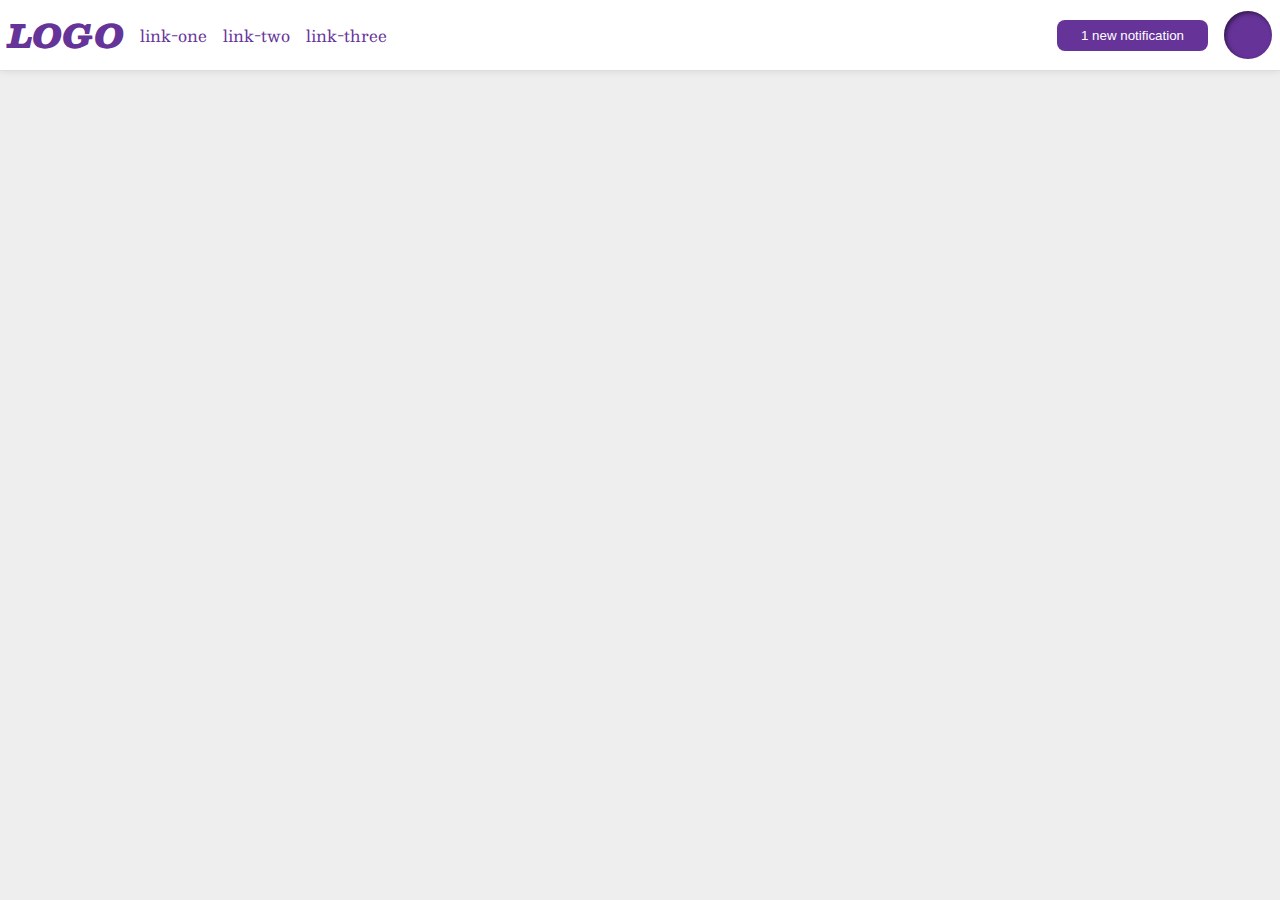
<file: foundations/flex/03-flex-header-2/index.html>
<!DOCTYPE html>
<html lang="en">
  <head>
    <meta charset="UTF-8">
    <meta http-equiv="X-UA-Compatible" content="IE=edge">
    <meta name="viewport" content="width=device-width, initial-scale=1.0">
    <title>Flex Header 2</title>
    <link rel="stylesheet" href="style.css">
  </head>
  <body>
    <div class="header">
      <div class="left-side">
        <div class="logo">
         LOGO
        </div>
          <ul class="links">
          <li><a href="https://google.com">link-one</a></li>
          <li><a href="https://google.com">link-two</a></li>
          <li><a href="https://google.com">link-three</a></li>
        </ul>
      </div>
      <div class="right-side">
        <button class="notifications">
          1 new notification
        </button>
        <div class="profile-image"></div>
      </div>
    </div>
  </body>
</html>
</file>
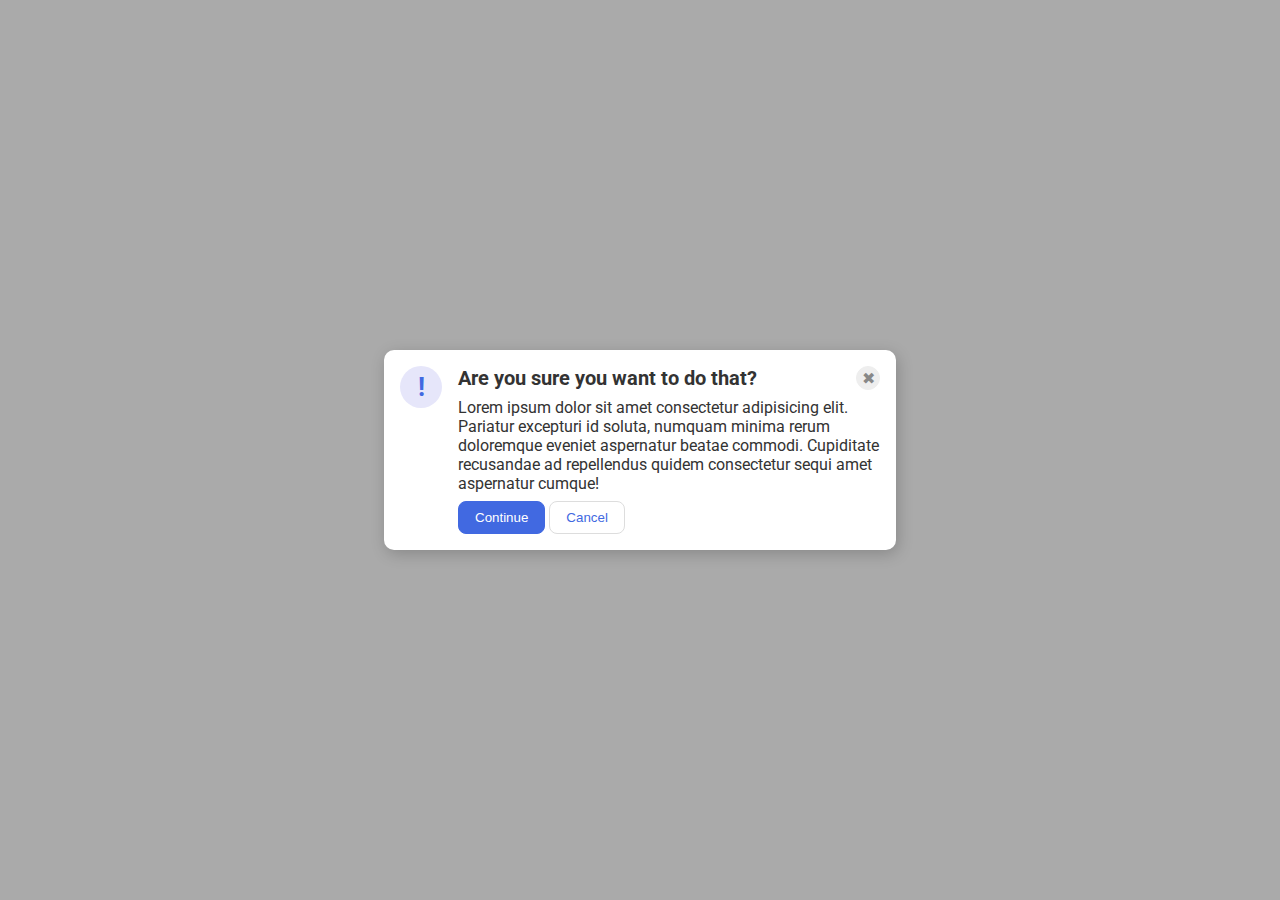
<file: foundations/flex/05-flex-modal/index.html>
<!DOCTYPE html>
<html lang="en">
  <head>
    <meta charset="UTF-8">
    <meta http-equiv="X-UA-Compatible" content="IE=edge">
    <meta name="viewport" content="width=device-width, initial-scale=1.0">
    <link rel="stylesheet" href="style.css">
    <title>Modal</title>
  </head>
  <body>
    <div class="modal">
      <div class="icon">!</div>
      <div class="container">
        
        <div class="header">Are you sure you want to do that?
          <button class="close-button">✖</button>
        </div>
        
        <div class="text">Lorem ipsum dolor sit amet consectetur adipisicing elit. Pariatur excepturi id soluta, numquam minima rerum doloremque eveniet aspernatur beatae commodi. Cupiditate recusandae ad repellendus quidem consectetur sequi amet aspernatur cumque!</div>
        
        <div class="button-container">
          <button class="continue">Continue</button>
          <button class="cancel">Cancel</button>
        </div>

      </div>
    </div>
  </body>
</html>
</file>
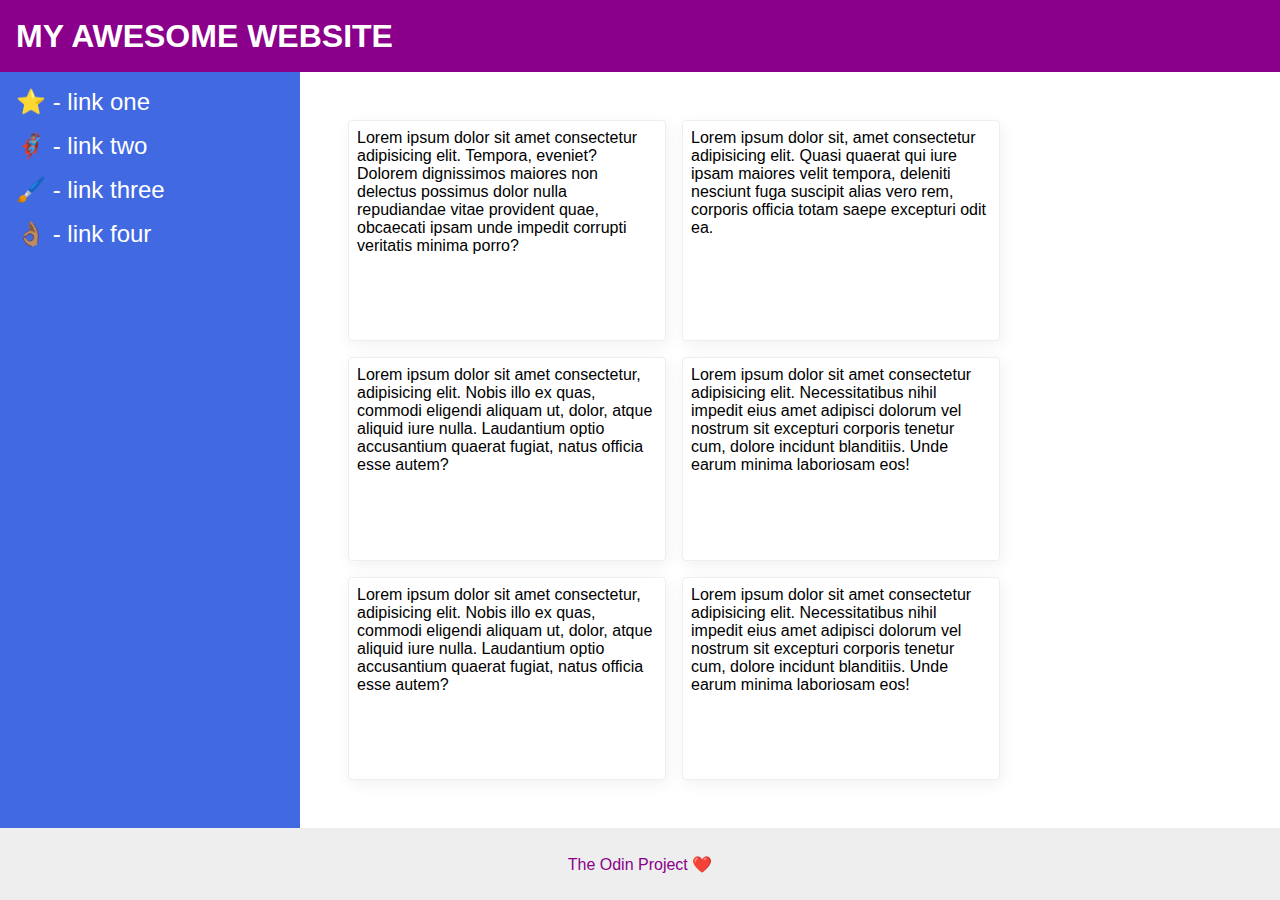
<file: foundations/flex/07-flex-layout-2/index.html>
<!DOCTYPE html>
<html lang="en">
  <head>
    <meta charset="UTF-8">
    <meta http-equiv="X-UA-Compatible" content="IE=edge">
    <meta name="viewport" content="width=device-width, initial-scale=1.0">
    <title>The Holy Grail</title>
    <link rel="stylesheet" href="style.css">
  </head>
  <body>
    <div class="header">
      MY AWESOME WEBSITE
    </div>
    
    <div class="content">
      <div class="sidebar">
        <ul>
          <li><a href="#">⭐ - link one</a></li>
          <li><a href="#">🦸🏽‍♂️ - link two</a></li>
          <li><a href="#">🖌️ - link three</a></li>
          <li><a href="#">👌🏽 - link four</a></li>
        </ul>
      </div>

      <div class="cards">
        <div class="card">Lorem ipsum dolor sit amet consectetur adipisicing elit. Tempora, eveniet? Dolorem dignissimos maiores non delectus possimus dolor nulla repudiandae vitae provident quae, obcaecati ipsam unde impedit corrupti veritatis minima porro?</div>
        <div class="card">Lorem ipsum dolor sit, amet consectetur adipisicing elit. Quasi quaerat qui iure ipsam maiores velit tempora, deleniti nesciunt fuga suscipit alias vero rem, corporis officia totam saepe excepturi odit ea.</div>
        <div class="card">Lorem ipsum dolor sit amet consectetur, adipisicing elit. Nobis illo ex quas, commodi eligendi aliquam ut, dolor, atque aliquid iure nulla. Laudantium optio accusantium quaerat fugiat, natus officia esse autem?</div>
        <div class="card">Lorem ipsum dolor sit amet consectetur adipisicing elit. Necessitatibus nihil impedit eius amet adipisci dolorum vel nostrum sit excepturi corporis tenetur cum, dolore incidunt blanditiis. Unde earum minima laboriosam eos!</div>
        <div class="card">Lorem ipsum dolor sit amet consectetur, adipisicing elit. Nobis illo ex quas, commodi eligendi aliquam ut, dolor, atque aliquid iure nulla. Laudantium optio accusantium quaerat fugiat, natus officia esse autem?</div>
        <div class="card">Lorem ipsum dolor sit amet consectetur adipisicing elit. Necessitatibus nihil impedit eius amet adipisci dolorum vel nostrum sit excepturi corporis tenetur cum, dolore incidunt blanditiis. Unde earum minima laboriosam eos!</div>
      </div>
    </div>

    <div class="footer">
      The Odin Project ❤️
    </div>
  </body>
</html>
</file>
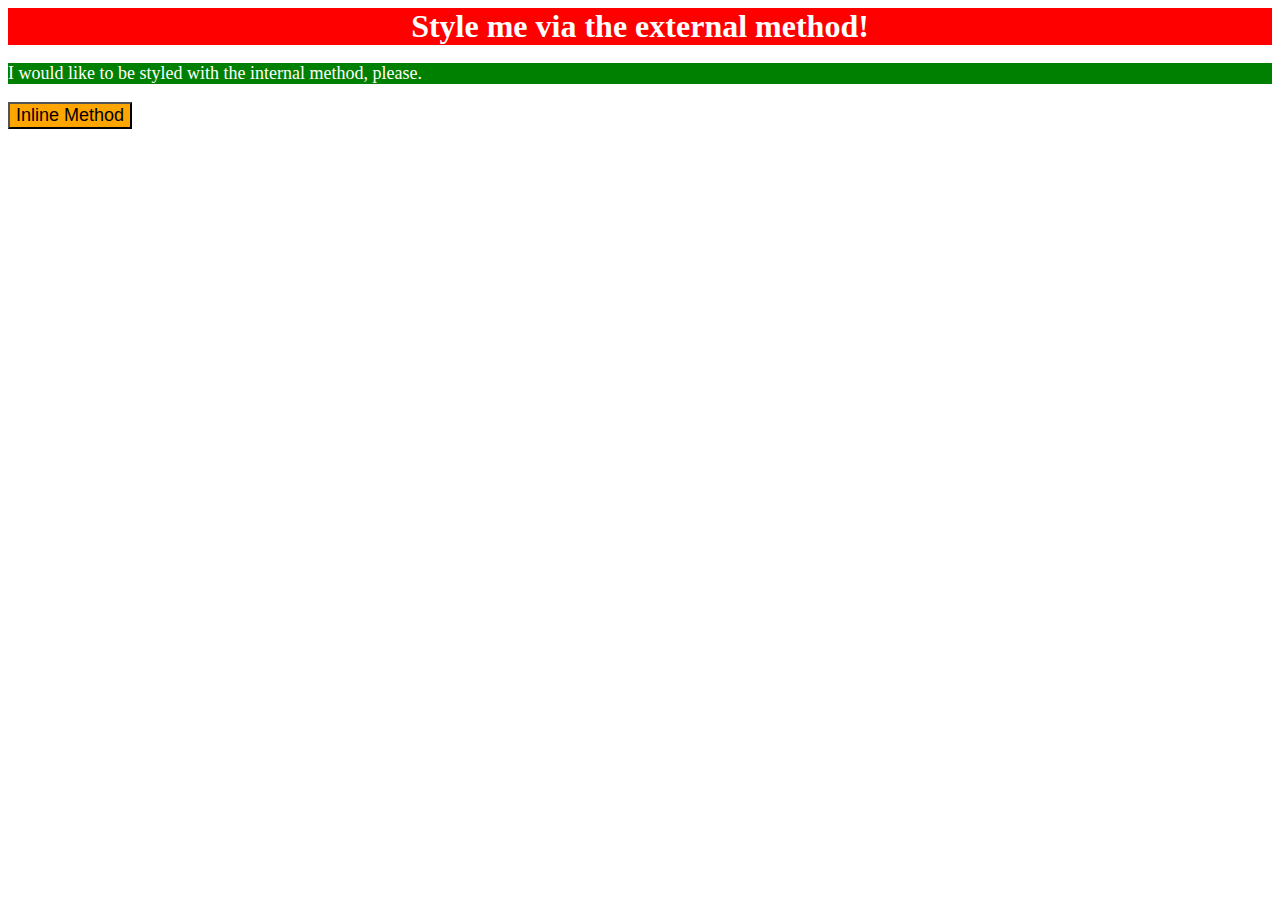
<file: foundations/intro-to-css/01-css-methods/index.html>
<!DOCTYPE html>
<html lang="en">
  <head>
    <meta charset="UTF-8">
    <meta http-equiv="X-UA-Compatible" content="IE=edge">
    <meta name="viewport" content="width=device-width, initial-scale=1.0">
    <title>Methods for Adding CSS</title>
    
    <link rel="stylesheet" href="style.css">
    
    <style>
      p {
        color: white;
        background-color: green;
        font-size: 18px;
      }
    </style>
  </head>
  <body>
    <div>Style me via the external method!</div>
    <p>I would like to be styled with the internal method, please.</p>
    <button style="background-color: orange; font-size: 18px;">Inline Method</button>
  </body>
</html>
</file>
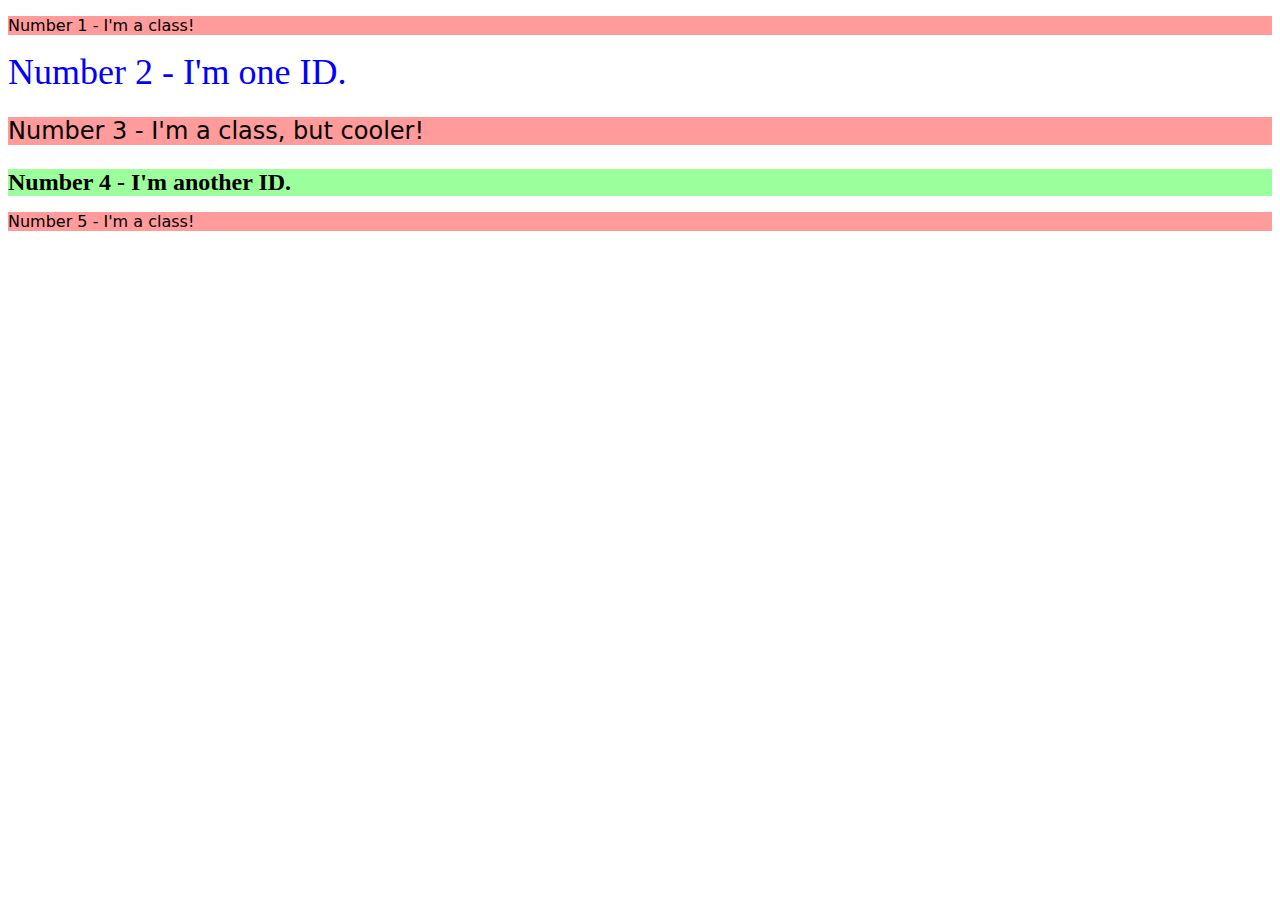
<file: foundations/intro-to-css/02-class-id-selectors/index.html>
<!DOCTYPE html>
<html lang="en">
  <head>
    <meta charset="UTF-8">
    <meta http-equiv="X-UA-Compatible" content="IE=edge">
    <meta name="viewport" content="width=device-width, initial-scale=1.0">
    <title>Class and ID Selectors</title>
    <link rel="stylesheet" href="style.css">
  </head>
  <body>
    <p class="odds">Number 1 - I'm a class!</p>
    <div id="element2">Number 2 - I'm one ID.</div>
    <p class="odds font24">Number 3 - I'm a class, but cooler!</p>
    <div id="element4">Number 4 - I'm another ID.</div>
    <p class="odds">Number 5 - I'm a class!</p>
  </body>
</html>
</file>
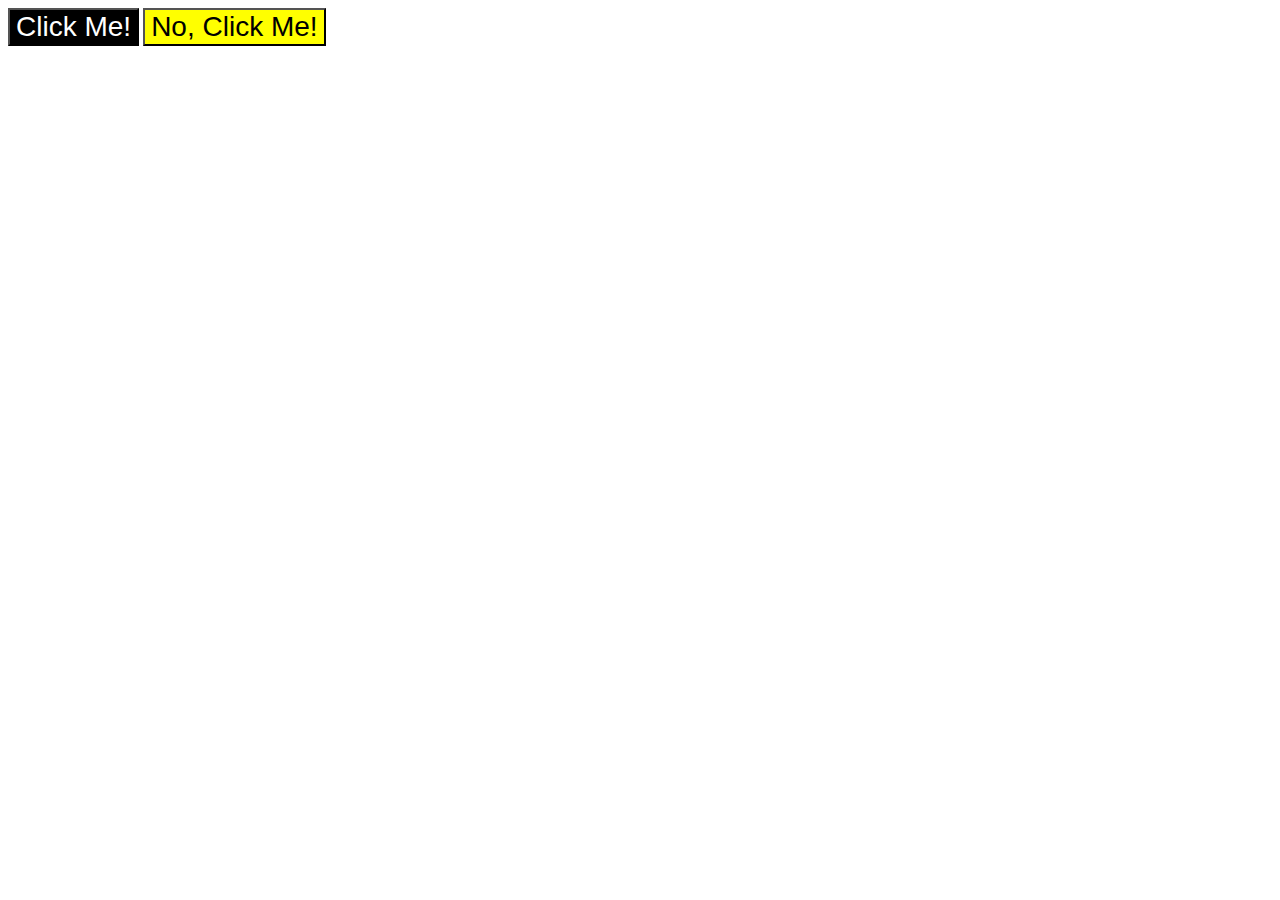
<file: foundations/intro-to-css/03-grouping-selectors/index.html>
<!DOCTYPE html>
<html lang="en">
  <head>
    <meta charset="UTF-8">
    <meta http-equiv="X-UA-Compatible" content="IE=edge">
    <meta name="viewport" content="width=device-width, initial-scale=1.0">
    <title>Grouping Selectors</title>
    <link rel="stylesheet" href="style.css">
  </head>
  <body>
    <button class="elementA">Click Me!</button>
    <button class="elementB">No, Click Me!</button>
  </body>
</html>
</file>
<file: foundations/flex/03-flex-header-2/style.css>
/* this is some magical font-importing.  
you'll learn about it later. */
@import url('https://fonts.googleapis.com/css2?family=Besley:ital,wght@0,400;1,900&display=swap');

body {
  margin: 0;
  background: #eee;
  font-family: Besley, serif;
}

.header {
  background: white;
  border-bottom: 1px solid #ddd;
  box-shadow: 0 0 8px rgba(0,0,0,.1);
  display: flex;
  justify-content: space-between;
  align-items: center;
  padding: 8px;
}

.left-side {
  display: flex;
  align-items: center;
}

.right-side {
  display: flex;
  align-items: center;
  gap: 16px;
}

.profile-image {
  background: rebeccapurple;
  box-shadow: inset 2px 2px 4px rgba(0,0,0,.5);
  border-radius: 50%;
  width: 48px;
  height: 48px;
}

.logo {
  color: rebeccapurple;
  font-size: 32px;
  font-weight: 900;
  font-style: italic;
}

button {
  border: none;
  border-radius: 8px;
  background: rebeccapurple;
  color: white;
  padding: 8px 24px;
}

a {
  /* this removes the line under our links */
  text-decoration: none;
  color: rebeccapurple;
}

ul {
  list-style-type: none;
  display: flex;
  margin: 0px;
  padding: 0 0 0 16px;
  gap: 16px;
}
</file>
<file: foundations/flex/05-flex-modal/style.css>
@import url('https://fonts.googleapis.com/css2?family=Roboto:wght@400;700&display=swap');

html, body {
  height: 100%;
}

body {
  font-family: Roboto, sans-serif;
  margin: 0;
  background: #aaa;
  color: #333;
  /* I'll give you this one for free lol */
  display: flex;
  align-items: center;
  justify-content: center;
}

.modal {
  background: white;
  width: 480px;
  border-radius: 10px;
  box-shadow: 2px 4px 16px rgba(0,0,0,.2);
  padding: 16px;
  display: flex;
  gap: 16px;
  justify-content: space-between;
}

.container {
  display: flex;
  flex-flow: column;
  justify-content: space-between;
  align-items: stretch;
  gap: 8px;
}

.header {
  display: flex;
  justify-content: space-between;
  font-size: 20px;
  font-weight: bold;
}

.icon {
  color: royalblue;
  font-size: 26px;
  font-weight: 700;
  background: lavender;
  width: 42px;
  height: 42px;
  border-radius: 50%;
  display: flex;
  align-items: center;
  justify-content: center;
  flex-shrink: 0;
}

.close-button {
  background: #eee;
  border-radius: 50%;
  color: #888;
  font-weight: 400;
  font-size: 16px;
  height: 24px;
  width: 24px;
  display: flex;
  align-items: center;
  justify-content: center;
  border: 1px solid #eee;
  flex-shrink: 0;
  padding: 0;
}

button {
  cursor: pointer;
  padding: 8px 16px;
  border-radius: 8px;
}

button.continue {
  background: royalblue;
  border: 1px solid royalblue;
  color: white;
}

button.cancel {
  background: white;
  border: 1px solid #ddd;
  color: royalblue;
}
</file>
<file: foundations/flex/07-flex-layout-2/style.css>
body {
  font-family: -apple-system, BlinkMacSystemFont, 'Segoe UI', Roboto, Oxygen, Ubuntu, Cantarell, 'Open Sans', 'Helvetica Neue', sans-serif;
  margin: 0;
  min-height: 100vh;
  display: flex;
  flex-direction: column;
}

.header {
  height: 72px;
  background: darkmagenta;
  color: white;
  display: flex;
  align-items: center;
  font-size: 32px;
  font-weight: 900;
  padding-left: 16px;
}

.content {
  display: flex;
  flex: 1;
}

.cards {
  display: flex;
  flex-wrap: wrap;
  padding: 48px;
  gap: 16px;
}

.footer {
  height: 72px;
  background: #eee;
  color: darkmagenta;
  display: flex;
  justify-content: center;
  align-items: center;
  font-weight: 500;
}

.sidebar {
  width: 300px;
  background: royalblue;
  box-sizing: border-box;
  flex-shrink: 0;
  padding: 16px;
}

ul {
  list-style-type: none;
  margin: 0;
  padding: 0;  
}

li {
  margin-bottom: 16px;
}

a {
  text-decoration: none;
  font-size: 24px;
  color: white;
}

.card {
  border: 1px solid #eee;
  box-shadow: 2px 4px 16px rgba(0,0,0,.06);
  border-radius: 4px;
  width: 300px;
  padding: 8px;
  font-weight: 500;
}
</file>
<file: foundations/intro-to-css/01-css-methods/style.css>
div {
    color: white;
    background-color: red;
    font-size: 32px;
    font-weight: bold;
    text-align: center;
}
</file>
<file: foundations/intro-to-css/02-class-id-selectors/style.css>
/* was aware of the duplicate code but decided on not fixing it due
to the instructions not specifying. Aware it should have been done
regardless after viewing solution.*/

.odds {
    background-color: rgb(255,155,155);
    font-family: Verdana, "Dejavu Sans", sans-serif;
}

#element2 {
    color: rgb(0,0,255);
    font-size: 36px;
}

.font24 {
    font-size: 24px;
}

#element4 {
    background-color: rgb(155,255,155);
    font-size: 24px;
    font-weight: bold;
}
</file>
<file: foundations/intro-to-css/03-grouping-selectors/style.css>
.elementA {
    color: #ffffff;
    background-color: #000000;
}

.elementB {
    background-color: #ffff00;
}

.elementA,
.elementB {
    font-size: 28px;
    font-family: Helvetica, "Times New Roman", sans-serif;
}
</file>
